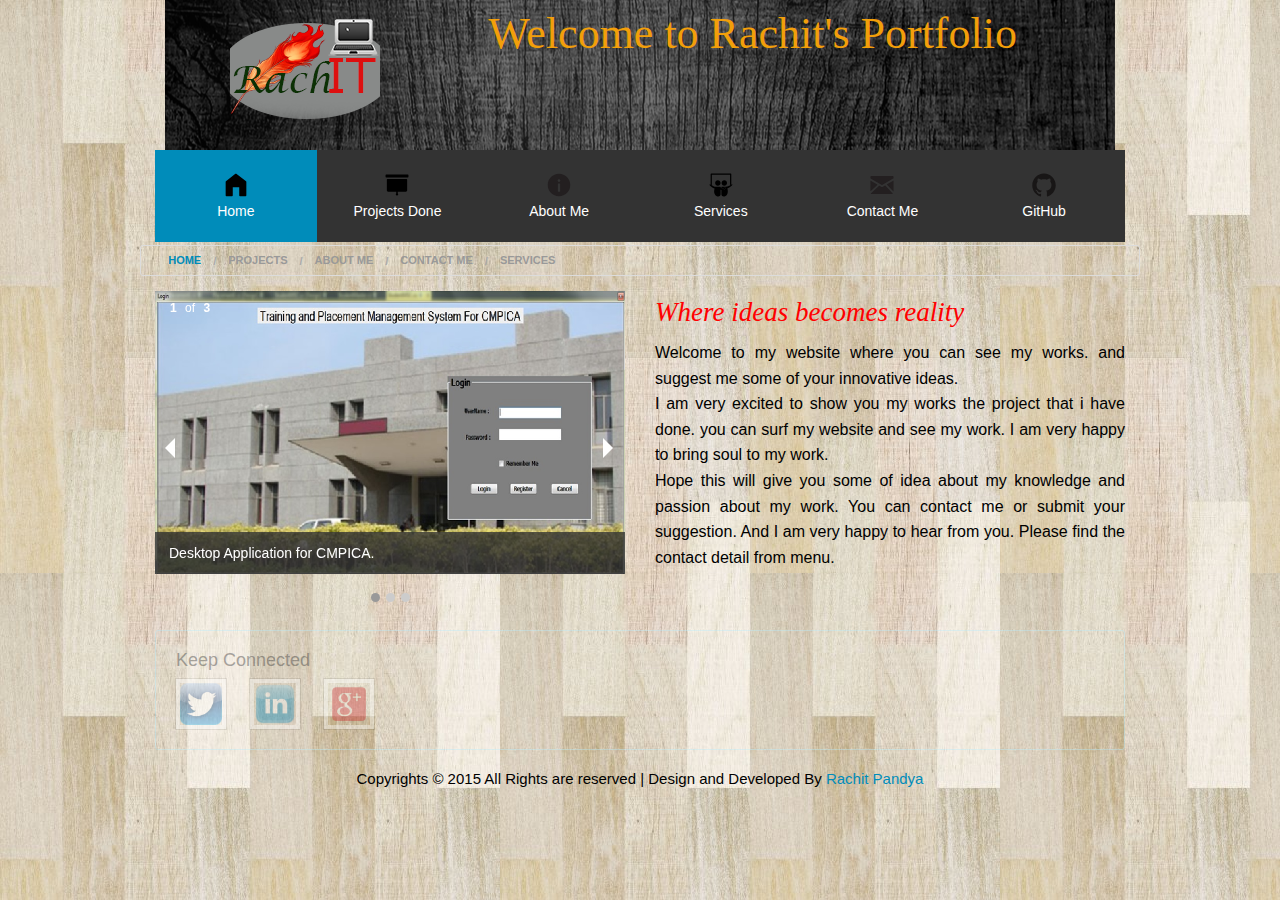
<file: Assignment1EmergingTech/index.html>
﻿<!DOCTYPE html>
<html lang="en">
<head>
    <meta charset="utf-8" />
    <meta name="viewport" content="width=device-width, initial-scale=1.0" />
    <title>Welcome Page</title>
    <!--CSS StyleSheet-->
    <link href="css/normalize.css" rel="stylesheet" />
    <link href="css/foundation.min.css" rel="stylesheet" />
    <link href="css/app.css" rel="stylesheet" />
    <link href="css/foundation-icons.css" rel="stylesheet" />

</head>
<body >
    <div class="row"  id="bannerstyle" >
        <aside class="large-4 small-5 columns">
            <div id="logo">
                <img src="assets/images/logodesign.png" alt="" />
            </div>
        </aside>

        <header class="large-8 small-7 columns">
            <h1 id="headerstyle">Welcome to Rachit's Portfolio</h1>
            <!--<h1><a href="#">Lightning your Talent</a></h1>-->
            <br />


        </header>
    </div>
    <!--Navigation Bar-->
    <div class="row">
        <div class="large-12 small-12 columns">
            <div id="menubarcss" class="icon-bar six-up" role="navigation">
                <a class="active item" aria-labelledby="#itemlabel1" href="index.html">
                    <img src="assets/images/svgs/fi-home.svg">
                    <label id='itemlabel1'>Home</label>
                </a>
                <a class="item" aria-labelledby="#itemlabel2" href="Projects.html">
                    <img src="assets/images/svgs/fi-projection-screen.svg">
                    <label id='itemlabel2'>Projects Done</label>
                </a>
                <a class="item" aria-labelledby="#itemlabel3" href="AboutMe.html">
                    <img src="assets/images/svgs/fi-info.svg">
                    <label id='itemlabel3'>About Me</label>
                </a>
                <a class="item" aria-labelledby="#itemlabel4" href="Services.html">
                    <img src="assets/images/svgs/fi-social-skillshare.svg">
                    <label id='itemlabel4'>Services</label>
                </a>
                <a class="item" aria-labelledby="#itemlabel5" href="ContactMe.html">
                    <img src="assets/images/svgs/fi-mail.svg">
                    <label id='itemlabel5'>Contact Me</label>
                </a>
                <a class="item" aria-labelledby="#itemlabel6" href="https://github.com/RachitPandya">
                    <img src="assets/images/svgs/fi-social-github.svg">
                    <label id='itemlabel6'>GitHub</label>
                </a>
           </div>
        </div>
    </div><!--close Navbar-->
    <div class="row">
        <nav id="brdcrmstyle" class="breadcrumbs">
            <a href="index.html">Home</a>
            <a class="unavailable" href="#">Projects</a>
            <a class="unavailable" href="#">About Me</a>
            <a class="unavailable" href="#">Contact Me</a>
            <a class="unavailable" href="#">Services</a>
        </nav>
    </div>
    <br /><!--Close Breadcrums-->
    
    <div class="row">
        <aside class="large-6 small-5 columns">

            <ul class="example-orbit" data-orbit>
                <li>
                    <img src="assets/images/TnPSystem.jpg" alt="slide 1" />
                    <div class="orbit-caption">
                        Desktop Application for CMPICA.
                    </div>
                </li>
                <li class="active">
                    <img src="assets/images/CHireportal.jpg" alt="slide 2" />
                    <div class="orbit-caption">
                        Web Application for L&T.
                    </div>
                </li>
                <li>
                    <img src="assets/images/PnL.jpg" alt="slide 3" />
                    <div class="orbit-caption">
                        Android Quiz application.
                    </div>
                </li>
            </ul>

           
        </aside>
        <header class="large-6 small-7 columns">
            <h3 id="subintro">Where ideas becomes reality</h3>
            <p style="text-align:justify">
                Welcome to my website where you can see my works. and suggest me some of your innovative ideas.<br />I am very
                excited to show you my works the project that i have done. you can surf my website and see my work. I am very happy to bring soul to my work.<br />
                Hope this will give you some of idea about my knowledge and passion about my work. You can contact me or submit your suggestion. And I am very happy to hear from you.
                Please find the contact detail from menu.
            </p>
        </header>

    </div>
    <div class="row">
        <div class="large-12 small-12 columns">
            <div id="panel1" class="panel callout radius">
                <h5>Keep Connected</h5>
                <a  id="btnsmall" class="th" role="button" aria-label="Thumbnail" href="https://twitter.com/RachitPandya">
                    <img aria-hidden=true src="assets/images/twitter.png" />
                </a>
                <a id="btnsmall" class="th" role="button" aria-label="Thumbnail" href="https://ca.linkedin.com/pub/rachit-pandya/44/726/163">
                    <img aria-hidden=true src="assets/images/lin.png" />
                </a>
                <a id="btnsmall" class="th" role="button" aria-label="Thumbnail" href="https://plus.google.com/u/0/+RachitPandya/about">
                    <img aria-hidden=true src="assets/images/gp.png" />
                </a>
            </div>
        </div>
    </div>
    <div class="row">
        <div class="large-12 small-12 columns">
            <div id="footer">
                Copyrights © 2015 All Rights are reserved | Design and Developed By <a href="#">Rachit Pandya</a>
            </div><!--close footer-->
        </div>
    </div>


    
    <!--Javascripts-->
    <script src="Scripts/lib/jquery.js"></script>
    <script src="Scripts/lib/foundation.min.js"></script>
    <script>$(document).foundation();</script>
<script src="Scripts/lib/app.js"></script>

</body>
</html>
</file>
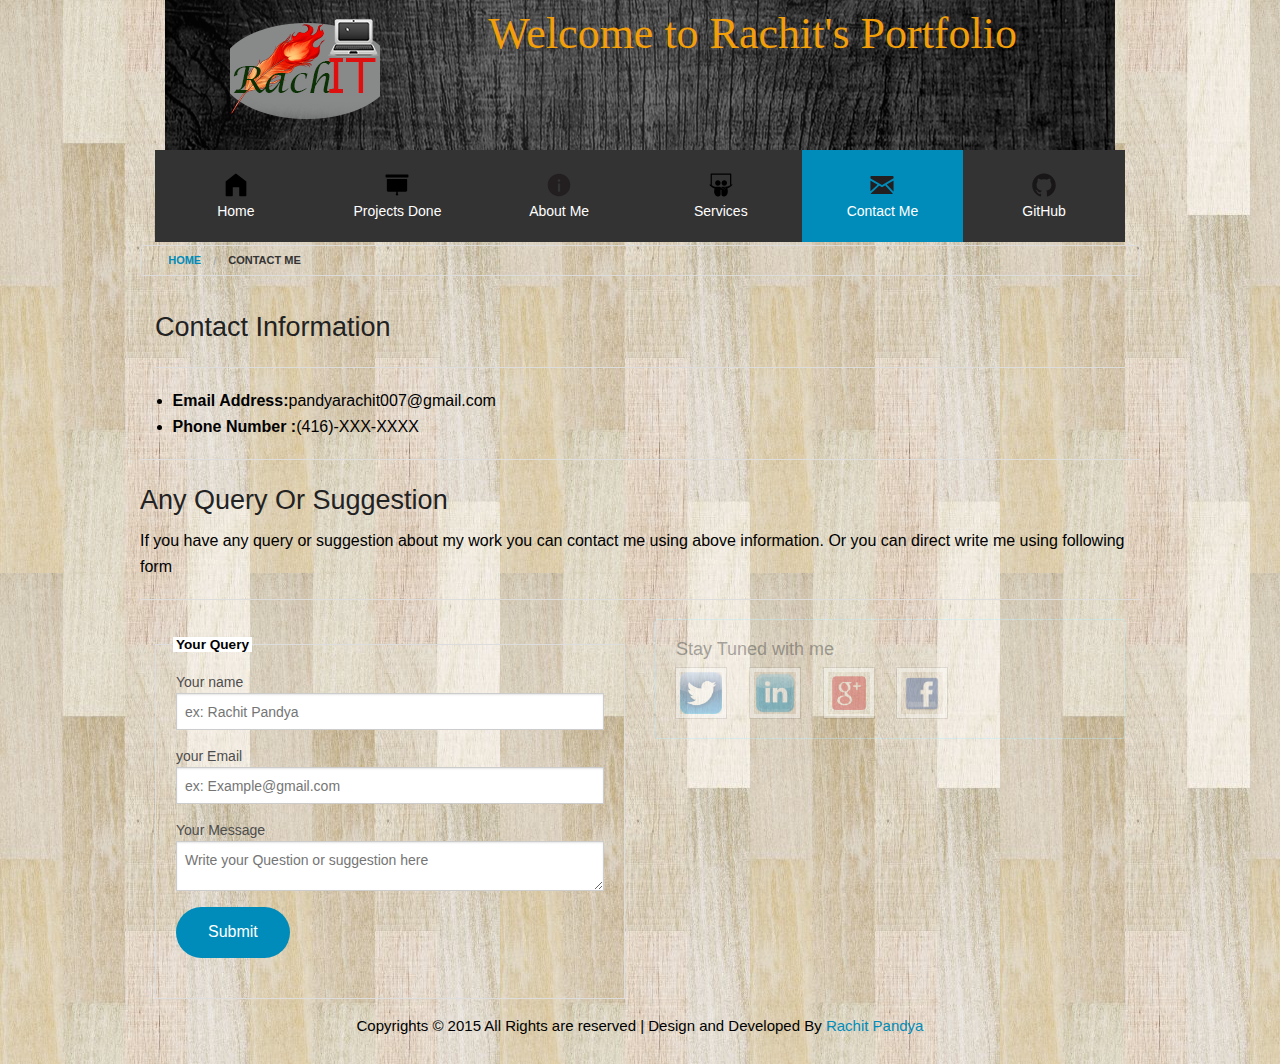
<file: Assignment1EmergingTech/ContactMe.html>
﻿<!DOCTYPE html>
<html lang="en">
<head>
    <meta charset="utf-8" />
    <meta name="viewport" content="width=device-width, initial-scale=1.0" />
    <title>Contact Me</title>
    <!--CSS StyleSheet-->


    <link href="css/normalize.css" rel="stylesheet" />
    <link href="css/foundation.min.css" rel="stylesheet" />
    <link href="css/app.css" rel="stylesheet" />
    <link href="css/foundation-icons.css" rel="stylesheet" />


    <!--Javascripts-->
    <script src="Scripts/lib/jquery.js"></script>
    <script src="Scripts/lib/foundation.min.js"></script>
    <script>$(document).foundation();</script>
    <script src="Scripts/lib/app.js"></script>
</head>
<body>
    <div class="row" id="bannerstyle">
        <aside class="large-4 small-5 columns">
            <div id="logo">
                <img src="assets/images/logodesign.png" alt="" />
            </div>
        </aside>

        <header class="large-8 small-7 columns">
            <h1 id="headerstyle">Welcome to Rachit's Portfolio</h1>
            <!--<h1><a href="#">Lightning your Talent</a></h1>-->
            <br />


        </header>
    </div>
    <!--Navigation Bar-->
    <div class="row">
        <div class="large-12 small-12 columns">
            <div id="menubarcss" class="icon-bar six-up" role="navigation">
                <a class="item" aria-labelledby="#itemlabel1" href="index.html">
                    <img src="assets/images/svgs/fi-home.svg">
                    <label id='itemlabel1'>Home</label>
                </a>
                <a class="item" aria-labelledby="#itemlabel2" href="Projects.html">
                    <img src="assets/images/svgs/fi-projection-screen.svg">
                    <label id='itemlabel2'>Projects Done</label>
                </a>
                <a class="item" aria-labelledby="#itemlabel3" href="AboutMe.html">
                    <img src="assets/images/svgs/fi-info.svg">
                    <label id='itemlabel3'>About Me</label>
                </a>
                <a class="item" aria-labelledby="#itemlabel4" href="Services.html">
                    <img src="assets/images/svgs/fi-social-skillshare.svg">
                    <label id='itemlabel4'>Services</label>
                </a>
                <a class="active item" aria-labelledby="#itemlabel5" href="ContactMe.html">
                    <img src="assets/images/svgs/fi-mail.svg">
                    <label id='itemlabel5'>Contact Me</label>
                </a>
                <a class="item" aria-labelledby="#itemlabel6" href="https://github.com/RachitPandya">
                    <img src="assets/images/svgs/fi-social-github.svg">
                    <label id='itemlabel6'>GitHub</label>
                </a>
            </div>
        </div>
    </div><!--close Navbar-->
    <div class="row">
        <nav id="brdcrmstyle" class="breadcrumbs">
            <a href="index.html">Home</a>
            <a class="current" href="#">Contact Me</a>
        </nav>
    </div><!--Closing Breadcrums-->
    <br />
    <br />
    <div class="row">
        <div class="small-12 large-12 columns">
            <h3>Contact Information</h3>
            
            <hr />
            <p>
                <ul>
                    <li><b>Email Address:</b>pandyarachit007@gmail.com</li>
                    <li><b>Phone Number :</b>(416)-XXX-XXXX</li>
                </ul>
            </p>
        </div>
        <hr />
    </div>
    <div class="row">
        <h3> Any Query Or Suggestion</h3>
        <p>If you have any query or suggestion about my work you can contact me using above information. Or you can direct write me using following form</p>
        <hr/>
        <aside class="large-6 small-6 columns">
            <form id="f1" data-abide>
                <fieldset>
                    <legend>Your Query</legend>

                    <div class="name-field">
                        <label>
                            Your name 
                            <input type="text" required pattern="[a-zA-Z]+" placeholder="ex: Rachit Pandya">
                            <small class="error">Name is required and must be a string.</small>
                        </label>
                       
                    </div>
                    <div class="email-field">
                        <label>
                           your Email 
                            <input type="email" placeholder="ex: Example@gmail.com" required>
                        </label>
                        <small class="error">An email address is required.</small>
                    </div>

                    <label>
                        Your Message
                        <textarea id="msg" placeholder="Write your Question or suggestion here" class="required"></textarea>
                    </label>
                    
                    <button type="submit" class="button round">Submit</button>

                </fieldset>
            </form>
        </aside>
        <header class="large-6 small-6 columns">
            <div id="panel1" class="panel callout radius">
                <h5>Stay Tuned with me</h5>
                <a id="btnsmall" class="th" role="button" aria-label="Thumbnail" href="https://twitter.com/RachitPandya">
                    <img aria-hidden=true src="assets/images/twitter.png" />
                </a>
                <a id="btnsmall" class="th" role="button" aria-label="Thumbnail" href="https://ca.linkedin.com/pub/rachit-pandya/44/726/163">
                    <img aria-hidden=true src="assets/images/lin.png" />
                </a>
                <a id="btnsmall" class="th" role="button" aria-label="Thumbnail" href="https://plus.google.com/u/0/+RachitPandya/about">
                    <img aria-hidden=true src="assets/images/gp.png" />
                </a>
                <a id="btnsmall" class="th" role="button" aria-label="Thumbnail" href="https://www.facebook.com/rachit.pandya.5">
                    <img aria-hidden=true src="assets/images/fb.png" />
                </a>
            </div>
        </header>
    </div>
    <div class="row">
        <div class="large-12 small-12 columns">
            <div id="footer">
                Copyrights © 2015 All Rights are reserved | Design and Developed By <a href="#">Rachit Pandya</a>
            </div><!--close footer-->
        </div>
    </div>



   

</body>
</html>
</file>
<file: Assignment1EmergingTech/css/app.css>
﻿body {
        font: normal 85% Arial, Helvetica, sans-serif;
        background: url(../assets/images/background.jpg) repeat;
        color: #000000;
}
#headerstyle {
    font-family:"Lucida Handwriting";
    color:#f29f0a;
}

a.menu-icon span {
-webkit-box-shadow: 0 10px 0 1px #e9e4e4, 0 16px 0 1px #e9e4e4, 0 22px 0 1px #e9e4e4;
box-shadow: 0px 10px 0px 1px #e9e4e4, 0px 16px 0px 1px #e9e4e4, 0px 22px 0px 1px #e9e4e4;
padding
{
text-align:justify;
}
}
#footer {
    text-align:center;
    font-size:15px;
    padding-bottom:2em;
}
#bannerstyle {
background:url(../assets/images/banner2.png);background-repeat:no-repeat;background-position:center
}
#logo {
    padding:0px 0px 0px 75px;
}
#chp {
    text-align:justify;
}
#clrng {
    align-self:center;
}
#btnsmall {
    height:50px;
    width:50px;
    margin-right:20px;
    

}
#panel1 {
    background-color:transparent;
opacity: 0.4;
    filter: alpha(opacity=40);
}

#panel1:hover {
     background-color:transparent;
opacity: 1.0;
    filter: alpha(opacity=100);
}

#imgclrng {
    height:275px;
    
}
#brdcrmstyle {
    padding-left:2em;
background-color:transparent;
font-weight:bold;
}
.circular {
	width: 200px;
	height: 200px;
	border-radius: 150px;
	background: url(../assets/images/myimg.jpg) no-repeat;
    background-size:cover;
	}

.circular img {
	opacity: 0;
	filter: alpha(opacity=0);
    height:300px;
    width:300px;
	}
h4 {
    font-style:italic;
    color:blue;
}
#resumelink {
    text-align:center;
    font-size:20px;
    color:red;
    font-family:'Lucida Fax';
}
#intro {
    font-size:60px;
    font-family:'Lucida Handwriting';
    color:red;
    font-style:italic;

}
#subintro {
    
    font-family:Calibri;
    color:red;
    font-style:italic;
}
</file>
